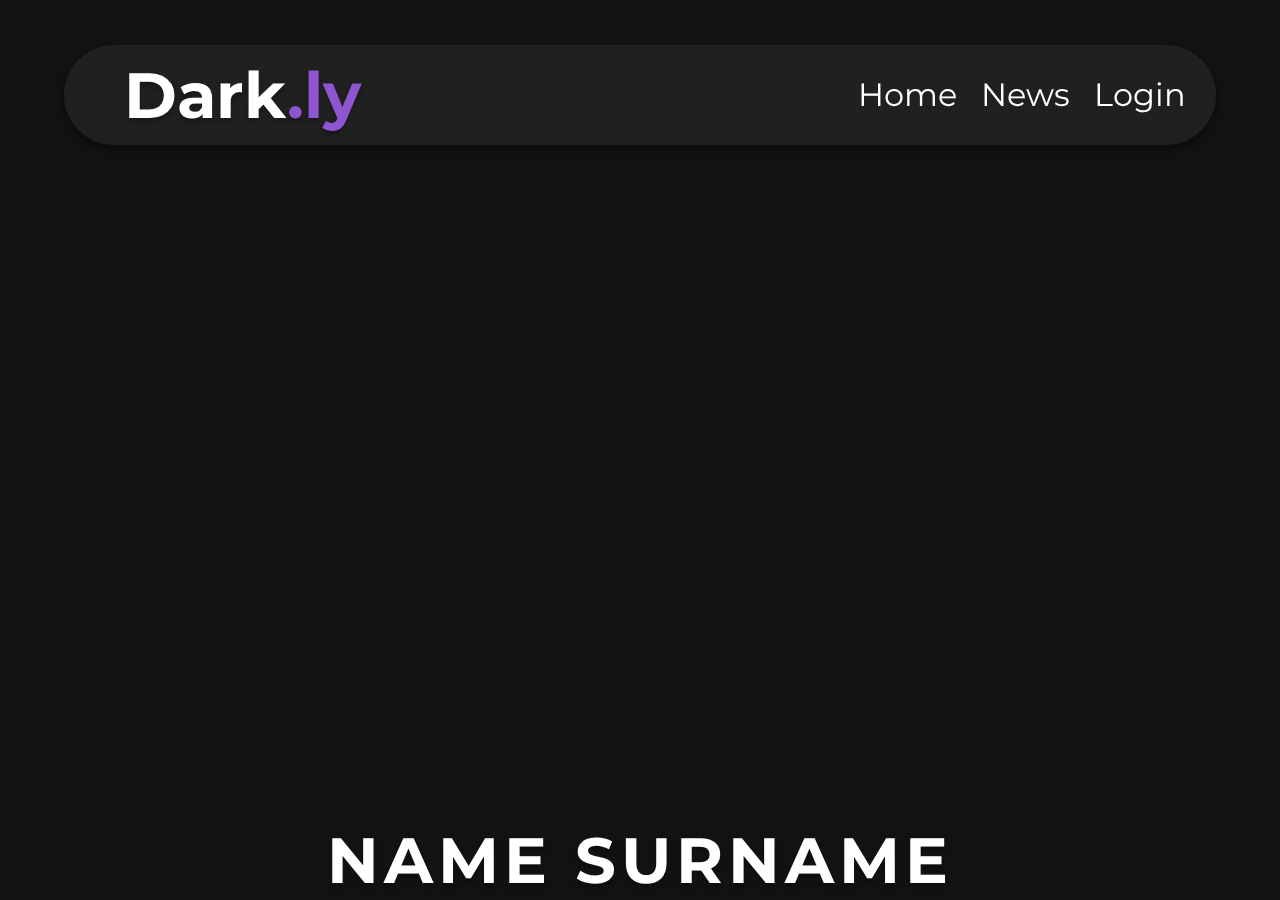
<file: index.html>
<!DOCTYPE html>
<html lang="en">
<head>
    <meta charset="UTF-8">
    <meta name="viewport" content="width=device-width, initial-scale=1.0">
    <title>Dark.ly</title>
    <link rel="stylesheet" href="styles/index.css">
    <link href="https://fonts.googleapis.com/css2?family=Montserrat&display=swap" rel="stylesheet">
    <link rel="stylesheet" href="https://use.fontawesome.com/releases/v5.6.1/css/all.css"
integrity="sha384-gfdkjb5BdAXd+lj+gudLWI+BXq4IuLW5IT+brZEZsLFm++aCMlF1V92rMkPaX4PP" crossorigin="anonymous">
    <meta name="viewport" content="width=device-width, initial-scale=1">
    <link rel="stylesheet" type="text/css" href="styles/form.css">
    <link rel="stylesheet" type="text/css" href="styles/parallax.css">
</head>
<body>
<nav class="navbar" id="js-nav">
    <a href="/" class="logo white">Dark<span class="violet">.ly</a></span>
    <ul class="main-nav"  id="js-menu">
        <li><a class="nav-links" href="index.html">Home</a></li>
        <li><a class="nav-links"  href="news.html">News</a></li>    
        <li><a class="nav-links"  href="login.html">Login</a>
        </li>
    </ul>
    <span class="navbar-toggle" id="js-navbar-toggle" >
        <i class="fas fa-bars"></i>
    </span>
</nav>
    <script  type="text/javascript">
        let mainNav = document.getElementById('js-menu');
        let navBarToggle = document.getElementById('js-navbar-toggle');
        
        navBarToggle.addEventListener('click', function () {
            
            mainNav.classList.toggle('active');
        });</script>
    <script  type="text/javascript">
        let parentNav = document.getElementById('js-nav');
        let navBarTog = document.getElementById('js-navbar-toggle');
        
        navBarTog.addEventListener('click', function () {
            
            parentNav.classList.toggle('clicked');
        });</script>    
<div class="parallax-wrapper">
    <div class="background background--spring">
      
    </div>
    <section class="season-desc">
      <div class="desc-wrapper">
        <i class="fas fa-user-circle avatar-index"></i>
        <h3 class="season-title">Name Surname</h3>
        <p class="season--about">
            Lorem ipsum dolor sit amet consectetur adipisicing elit. Consectetur voluptas adipisci et id nihil dolores rem unde quasi, eveniet modi eligendi perferendis voluptatum ex natus repellat reprehenderit, debitis cumque nam!
        </p>
        <hr>
        <p class="season--about">
            Social networks    
        </p>
        <a href="facebook.com"><i class="fab fa-facebook-f social-network"></i></a>
        <a href="twitter.com"><i class="fab fa-twitter social-network"></i></a>
        <a href="instagram.com"><i class="fab fa-instagram social-network"></i></a>
        <a href="youtube.com"><i class="fab fa-youtube social-network"></i></a>
       </div>
    </section>
</div> 
   
</body>
</html>
</file>
<file: styles/index.css>
body{
    background: #121212;
    font-family: 'Montserrat', sans-serif;
    margin: 0px;
}

.navbar{
    position: fixed;
    top: 5%;
    left: 5%;
    right: 5%;
    width: 90%;
    height: 50px;
    display: flex;
    z-index: 100;
    background: #202020;
    box-shadow: 0px 4px 4px 2px rgba(0, 0, 0, 0.25);
    border-radius: 50px;
}
nav img{
    top: 0;
    border-radius: 50%;
    width: 15%;
    object-fit: contain;
}
nav .logo{
    font-style: normal;
    font-weight: bolder;
    text-shadow: 0px 4px 4px rgba(0, 0, 0, 0.25);
    text-decoration: none;
    font-size: 2em;
    left: 5px;
}
.white{
    color: white;
}
.violet{
    color: #8D56D0;
    left: 80px;
}
.navbar  ul{
    position: relative;
    justify-content: center;
    align-items: center;
}
.navbar  ul li {
    position: relative;
    list-style: none;
}
.navbar-toggle{
    top: 3px;
    right: 0px;
    position: absolute;
    text-shadow: 0px 4px 4px rgba(0, 0, 0, 0.25);
    font-size: 2.5em;
    color: white;
    margin-right: 20px;
}
nav ul li a{
    position: relative;
    color: white;
    text-decoration: none;
    margin-right: 20px;
    
}
nav ul li a:hover{
    color: rgb(207, 207, 207);
    transition: 0.4s;
}
.logo:hover{
    color: rgb(207, 207, 207);
    transition: 0.4s;
}

@media screen and (max-width: 860px){
    .avatar-index{
        margin-top: -165px;
        font-size: 228px;
        color: white;
    }
    .main-nav {
        list-style-type: none;
    }
    .main-nav {
        list-style-type: none;
        display: none;
        transition: 0.6s;
    }
    .active  {
            display: block;
    }
    .clicked{
        height: 200px;
        border-radius: 25px;
    }
    .clicked ul li{
        font-style: normal;
        top: 30px;
        margin-top: 10px;
        margin-left: -180px;
        font-weight: bold;
        text-shadow: 0px 4px 4px rgba(0, 0, 0, 0.25);
        font-size: 2em;
    }
    .white{
        margin-top: 5px;
        margin-left: 45px;
    }
    .violet{
        margin-top: 5px;
    }
    nav img{
        position: absolute;
    }
    nav .logo{
        margin: 5px 30px;
    }
    .clicked ul {
    height: 10px;    
    min-height: 100px;
    }       
}
@media screen and (min-width: 860px){
    .navbar {
        height: 100px;
    }
    .navbar-toggle{
        display: none;
    }
    nav img{
        width: 7%;
    }
    nav .logo{
        font-size: 4em;
        margin: auto 60px;

    }
    .violet{
        left: 160px;
    }
    nav ul li{
        display: inline;
        position: relative;
        font-size: 2em;
    }
    nav ul {
        margin-top: 30px;
        margin-right: 10px;
    }
    nav{
        justify-content: space-between;
    }
    .avatar-index{
        margin-top: -190px;
        font-size: 228px;
        color: white;
    }

}
.social-network{
    font-size: 2em;
    margin: 0 15px;
    outline: none;
    text-decoration: none;
}
.fa-facebook-f{
    color: #4267B2;
}
.fa-twitter{
    color:  #00acee;
}
.fa-instagram{
        color: transparent;
        background: radial-gradient(circle at 30% 107%, #fdf497 0%, #fdf497 5%, #fd5949 45%, #d6249f 60%, #285AEB 90%);
        background: -webkit-radial-gradient(circle at 30% 107%, #fdf497 0%, #fdf497 5%, #fd5949 45%, #d6249f 60%, #285AEB 90%);
        background-clip: text;
        -webkit-background-clip: text;
}
.fa-youtube{
    color: #FF0000;
}
h3{
    font-size: 1.5em;
}
</file>
<file: styles/form.css>
b{
    height: 150vh;
}

form{
    background: #202020;
    box-shadow: 0px 4px 4px rgba(0, 0, 0, 0.25);
    border-radius: 20px;
    width: 320px;
    height: 670px;
    top: 55%;
    left: 50%;
    position: absolute;
    transform: translate(-50%, -50%);
    box-sizing: border-box;
    text-align: center;
}
input{
    outline: none;
    border: none;
    background: #121212;
    box-shadow: inset 0px 4px 4px 2px rgba(0, 0, 0, 0.25);
    border-radius: 185px;
    font-size: 2.5em;
    width: 200px;
    padding: 0 10px;
    color: white;
}
input:focus{
    box-shadow: inset 0px 4px 4px 2px #000000;
}
input:hover{
    box-shadow: inset 0px 4px 4px 2px #000000;
    transition: 0.4s;
}
button{
    color: #FFFFFF;
    position: static;
    left: 0%;
    right: 0%;
    top: 0%;
    bottom: 0%;
    text-shadow: 0px 4px 4px rgba(0, 0, 0, 0.25);
    box-shadow: 0px 4px 4px rgba(0, 0, 0, 0.3);
    border-radius: 185px;
    width: 200px;
    padding: 0 10px;
    padding: 0 10px;
    background: #643B98;
    outline: none;
    letter-spacing: 1px;
    text-transform: uppercase;
    font: 2.5em 'Montserrat', sans-serif;
    border: none;
    transition: 0.6s;
}
button:hover{
    background: #8355b8;
    color: #ddc7f5;
    box-shadow: inset 0px 4px 4px rgba(0, 0, 0, 0.5);
}
.link{
    outline: none;
    color: #FFFFFF;
    text-shadow: 0px 4px 4px rgba(0, 0, 0, 0.25);
    padding: 0 10px;
    letter-spacing: 1px;
    text-transform: none;
    font: 2.5em 'Montserrat', sans-serif;
    color: white;
    text-decoration: none;
    
}
.link:hover{
    color: rgb(207, 207, 207);
    transition: 0.4s;
}

img{
    width: 150px;
}
.form-avatar{
    margin-top: -600px;
    font-size: 228px;
    color: white;
}
.error{
    text-transform: lowercase;
    text-align: center;
    align-items: center;

}

strong{
    font: 2.5em 'Montserrat', sans-serif;
    color: white;
}
.violet:hover{
    color: #7547ad;
    transition: 0.4s;
}
@media screen and (max-width: 860px){
    
    input{
        font-size: 2em;
        width: 200px;
    }
    strong{
        font-size: 2em;
    }
    .form-avatar{
        font-size: 144px;
        margin-top: -40px;
    }
    .link{
        font-size: 2em;
    }
    form{
        width: 320px;
        height: 520px;
    }
    button{
        font-size: 2em;
        width: 200px;
    }
}
</file>
<file: styles/parallax.css>
body {
	background-color: #121212;
}
body {
  margin: 0;
}
.parallax-wrapper {
  perspective: 1px;
  transform-style: preserve-3d;
  height: 100vh;
  overflow-x: hidden;
  overflow-y: scroll;
}
.background {
  margin-top: -80px;
  background-position: center;
  background-size: cover;
  display: flex;
  flex: 1 0 auto;
  position: relative;
  z-index: -1;
  height: 80vh;
  width: 100vw;
  justify-content: center;
  align-items: center;
  transform: translateZ(-1px) scale(2);
}
.background--spring {
  background-image: url('https://www.nasa.gov/sites/default/files/styles/full_width_feature/public/thumbnails/image/location-smaller.png');
}
.background--summer {
  background-image: url('https://images.pexels.com/photos/375152/summer-sun-blooming-season-375152.jpeg?cs=srgb&dl=beautiful-bloom-blossom-375152.jpg&fm=jpg');
}
.background--fall {
  background-image: url('https://images.pexels.com/photos/33060/road-forest-season-autumn.jpg?cs=srgb&dl=autumn-fall-forest-33060.jpg&fm=jpg');
}
.background--winter {
  background-image: url('https://images.pexels.com/photos/235595/pexels-photo-235595.jpeg?cs=srgb&dl=branches-cold-season-235595.jpg&fm=jpg');
}
.title {
  position: absolute;
  margin: 0;
  top: calc(50% - 50px);
  width: 100%;
  left: 0;
  right: 0;
  text-align: center;
  text-transform: uppercase;
  letter-spacing: 5px;
  height: 100px;
  color: white;
  font-size: 5rem;
  background: rgba(0,0,0,0.4);
}

.season-desc {
  text-align: center;
  z-index: 1;
  position: relative;
  background: #121212;
  color: white;
  font-size: 2rem;
  line-height: 2em;
  padding: 3rem;
  margin: 0;
  display: flex;
  text-shadow: 0px 4px 4px rgba(0, 0, 0, 0.25);

  .desc-wrapper {
    margin: auto;
    height: 10px;
  }
  .season-title {
    padding-top: 100px;
    text-align: center;
    font-size: 2em;
    letter-spacing: 5px;
    text-transform: uppercase;
    margin: 40px 0;
  }
  .season--about {
    padding: 0;
    margin: 0 0;
    text-shadow: 0px 4px 4px rgba(0, 0, 0, 0.25);
  }
}
@media (max-width: 998px) and (orientation: portrait) {
  .season-desc {
    padding-left: 20px;
    padding-right: 20px;
    padding-top: 2.5rem;
    padding-bottom: 0;
    font-size: 1.5em;
    height: unset;
    min-height: 100vh;
    .season-title {
      font-size: 2.5rem;
      margin: 20px 0;
      letter-spacing: unset;
     }
    .season-about {
      margin-top: 20px;
     }
   }
 }
</file>
